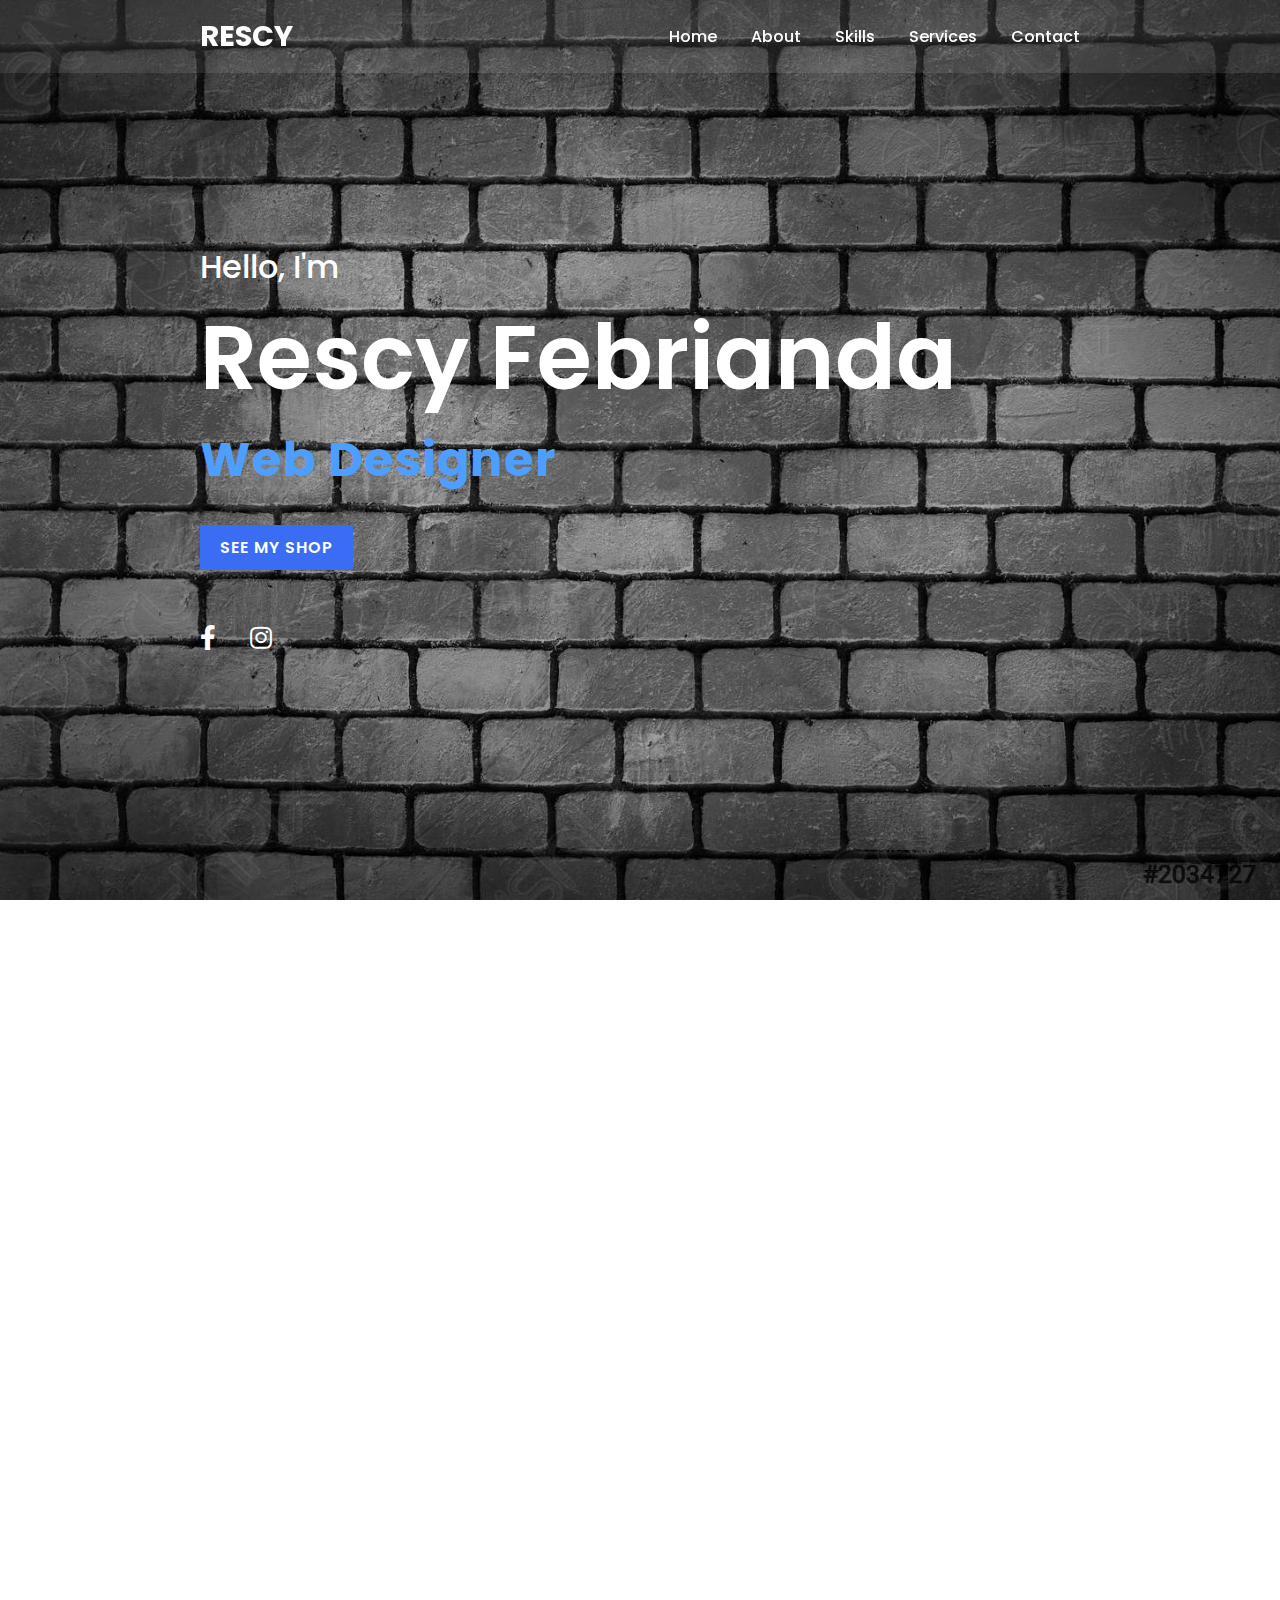
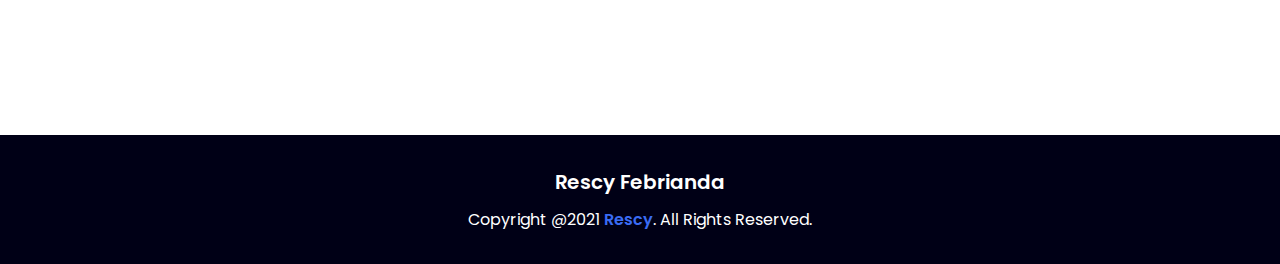
<file: index.html>
<!DOCTYPE html>
<html lang="en" dir="ltr">
  <head>
    <meta charset="utf-8">
    <meta name="viewport" content="width=device-width, initial-scale=1.0">
    <title>Rescy Portfolio</title>
    <link rel="stylesheet" href="style.css">
    <link rel="stylesheet" href="https://cdnjs.cloudflare.com/ajax/libs/font-awesome/5.15.2/css/all.min.css">
  </head>
  <body>

    <div class="scrollToTop-btn">
      <i class="fas fa-angle-up"></i>
    </div>

    <header>
      <a href="#" class="brand">Rescy</a>
      <div class="menu-btn"></div>
      <div class="navigation">
        <a href="#main">Home</a>
        <a href="#about">About</a>
        <a href="#skills">Skills</a>
        <a href="#services">Services</a>
        <a href="#contact">Contact</a>
      </div>
    </header>

    <section class="main" id="main">
      <div class="content">
        <h2>Hello, I'm<br><span>Rescy Febrianda</span></h2>
        <div class="animated-text">
          <h3>Web Designer</h3>
          <h3>Web Developer</h3>
          <h3>I.T Enthusiast </h3>
        </div>
        <a href="https://justpaste.it/pebiaa-store" class="btn">See My Shop</a>
        <div class="media-icons">
          <a href="https://www.facebook.com/rescyfebrianda0"><i class="fab fa-facebook-f"></i></a>
          <a href="https://www.instagram.com/rscyfbrnd"><i class="fab fa-instagram"></i></a>
        </div>
      </div>
    </section>

    <section class="about" id="about">
      <div class="title reveal">
        <h2 class="section-title">About Me</h2>
      </div>
      <div class="content">
        <div class="column col-left reveal">
          <div class="img-card">
            <img src="images/anime.avif" alt="">
          </div>
        </div>
        <div class="column col-right reveal">
          <h2 class="content-title">Hey There! I'm Rescy Febrianda</h2>
          <p>I'm Junior web designer and developer, I.T enthusiast. Every day, I spend my time to improve my skills to become a professional.</p>
          <br>
          <table style="font-size: 14px;">
            <tr>
              <th>Address</th>
              <td>Lhok Bengkuang Timur, Tapaktuan</td>
            </tr>

            <tr>
              <th>Date of Birth</th>
              <td>18 February</td>
            </tr>

            <tr>
              <th>Place of Birth</th>
              <td>Tapaktuan, Indonesia</td>
            </tr>

            <tr>
              <th>Gender</th>
              <td>Male</td>
            </tr>
          </table>
          <a href="#" class="btn">See More</a>
        </div>
      </div>
    </section>

    <section class="skills" id="skills">
      <div class="title reveal">
        <h2 class="section-title">My Skills</h2>
      </div>
      <div class="content">
        <div class="column col-left reveal">
          <h2 class="content-title">My Skills and Experiences</h2>
          <a href="#" class="btn">See More</a>
        </div>
        <div class="column col-right reveal">
          <div class="bar">
            <div class="info">
              <span>HTML</span>
              <span>95%</span>
            </div>
            <div class="line html"></div>
          </div>
          <div class="bar">
            <div class="info">
              <span>CSS</span>
              <span>85%</span>
            </div>
            <div class="line css"></div>
          </div>
          <div class="bar">
            <div class="info">
              <span>Javascript</span>
              <span>80%</span>
            </div>
            <div class="line javascript"></div>
          </div>
          <div class="bar">
            <div class="info">
              <span>JQuery</span>
              <span>80%</span>
            </div>
            <div class="line jquery"></div>
          </div>
          <div class="bar">
            <div class="info">
              <span>PHP</span>
              <span>75%</span>
            </div>
            <div class="line php"></div>
          </div>
        </div>
      </div>
    </section>

    <section class="services" id="services">
      <div class="title reveal">
        <h2 class="section-title">My Services</h2>
        </div>
      <div class="content">
        <div class="card reveal">
          <div class="service-icon">
            <i class="fas fa-palette"></i>
          </div>
          <div class="info">
            <h3>Web Design</h3>
            </div>
        </div>
        <div class="card reveal">
          <div class="service-icon">
            <i class="fas fa-file-code"></i>
          </div>
          <div class="info">
            <h3>Web Development</h3>
            </div>
        </div>
        <div class="card reveal">
          <div class="service-icon">
            <i class="fas fa-object-group"></i>
          </div>
          <div class="info">
            <h3>Motion Graphic Design</h3>
            </div>
        </div>
      </div>
    </section>

    <section class="contact" id="contact">
      <div class="title reveal">
        <h2 class="section-title">Contact Me</h2>
      </div>
      <div class="content">
        <div class="row">
          <div class="card reveal">
            <div class="contact-icon">
              <i class="fas fa-map-marker-alt"></i>
            </div>
            <div class="info">
              <h3>Address</h3>
              <span>Jl T. Cut Ali, Aceh Selatan, Indonesia</span>
            </div>
          </div>
          <div class="card reveal">
            <div class="contact-icon">
              <i class="fas fa-telegram"></i>
            </div>
            <div class="info">
              <h3>Telegram</h3>
              <span>@Sinns777</span>
            </div>
          </div>
          <div class="card reveal">
            <div class="contact-icon">
              <i class="fas fa-envelope"></i>
            </div>
            <div class="info">
              <h3>Email Address</h3>
              <span>codesec993@gmail.com</span>
            </div>
          </div>
          <div class="card reveal">
            <div class="contact-icon">
              <i class="fas fa-globe"></i>
            </div>
            <div class="info">
              <h3>Website</h3>
              <span>pebiaa.my.id</span>
            </div>
          </div>
        </div>
        <div class="row">
          <div class="contact-form reveal">
            <h3>Send Message</h3>
            <div class="input-box">
              <input type="text" name="" value="" placeholder="Name">
            </div>
            <div class="input-box">
              <input type="text" name="" value="" placeholder="Email">
            </div>
            <div class="input-box">
              <textarea name="name" rows="8" cols="80" placeholder="Message"></textarea>
            </div>
            <div class="input-box">
              <input type="submit" class="send-btn" name="" value="Send">
            </div>
          </div>
        </div>
      </div>
    </section>

    <footer class="footer">
      <span class="footer-title">Rescy Febrianda</span>
      <p>Copyright @2021 <a href="https://pebiaa.my.id">Rescy</a>. All Rights Reserved.</p>
    </footer>

    <script src="script.js" charset="utf-8"></script>

  </body>
</html>
</file>
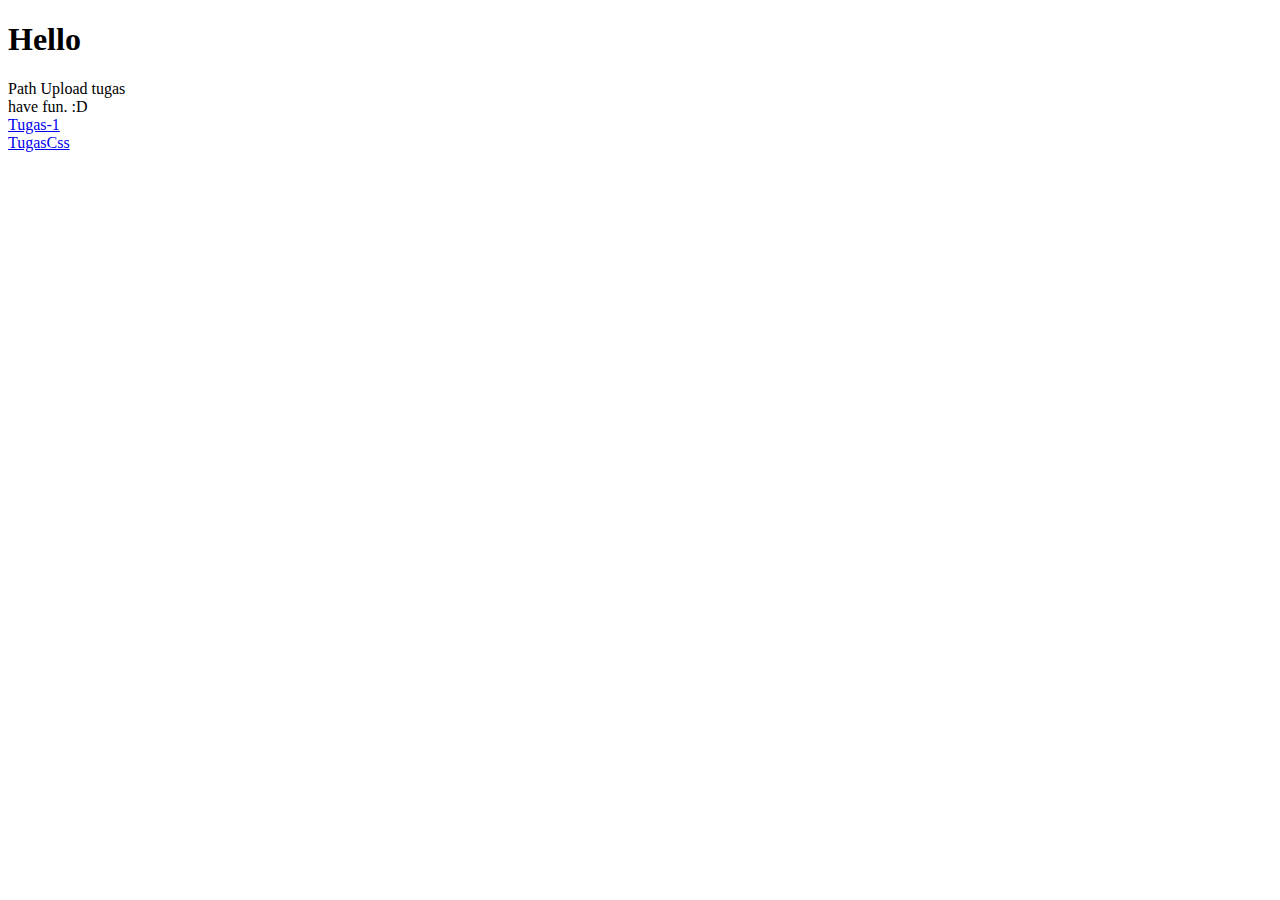
<file: html/index.html>
<!doctype html>
<html>
 <head></head> 
 <body> 
  <h1> Hello </h1> 
  <div>
    Path Upload tugas  
   <br> have fun. :D 
  </div>
  <li><a href="https://rescy.my.id/html/tugas.html">Tugas-1</a></li>
    <li><a href="https://rescy.my.id/html/modul.html">TugasCss</a></li>
 </body>
</html>
</file>
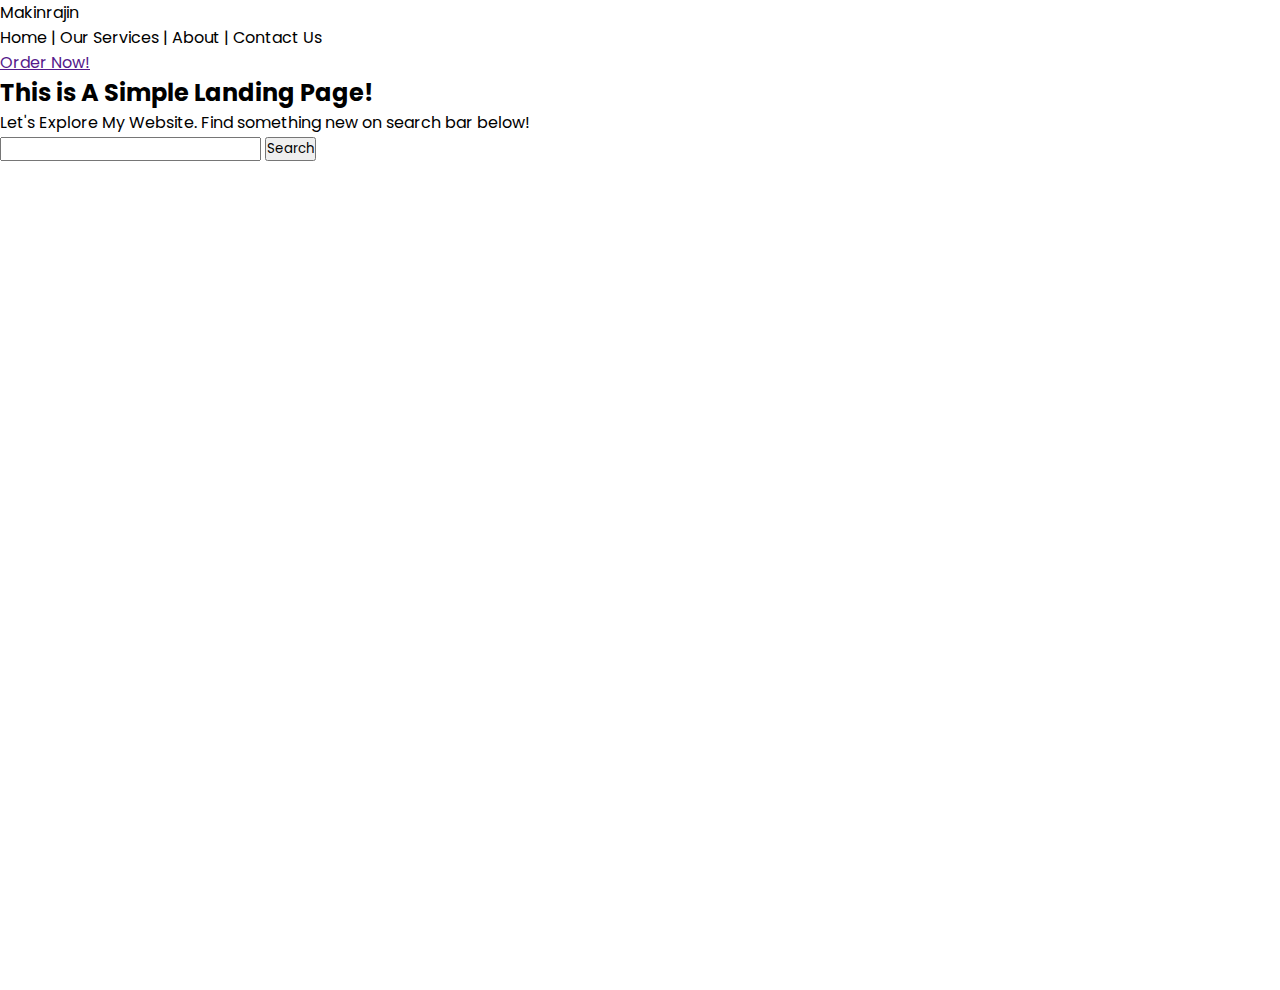
<file: landing.html>
<!DOCTYPE html>
<html>
<head>
    <title>Landing Page Makinrajin.com</title>
    <link rel="stylesheet" href="style.css">
</head>
<body>
    <div class="navbar">
        <div class="left">
            <div class="icon">
                Makinrajin
            </div>
            <div class="menu">
                Home | Our Services | About | Contact Us
            </div>    
        </div>
        <div class="button">
            <a href="" class="order">Order Now!</a>
        </div>
    </div>
    <div class="background">
        <div class="backdrop"></div>
    </div>
    <div class="jumbotron">
        <h2>This is A Simple Landing Page!</h2>
        <p>Let's Explore My Website. Find something new on search bar below!</p>
        <form action="" method="post">
            <input type="text" class="search">
            <button type="submit">Search</button>
        </form>
    </div>
</body>
</html>
</file>
<file: style.css>
@import url('https://fonts.googleapis.com/css2?family=Poppins:ital,wght@0,100;0,200;0,300;0,400;0,500;0,600;0,700;0,800;0,900;1,100;1,200;1,300;1,400;1,500;1,600;1,700;1,800;1,900&display=swap');

*{
  margin: 0;
  padding: 0;
  box-sizing: border-box;
  font-family: 'Poppins', sans-serif;
  scroll-behavior: smooth;
}

section{
  padding: 100px 200px;
}

.main{
  position: relative;
  width: 100%;
  min-height: 100vh;
  display: flex;
  align-items: center;
  background: url(images/brick-wall-black-background-2034727.jpg)no-repeat;
  background-size: cover;
  background-position: center;
  background-attachment: fixed;
}

.main .content{
  max-width: 800px;
}

.main .content h2{
  color: #fff;
  font-size: 2em;
  font-weight: 500;
}

.main .content h2 span{
  font-size: 2.8em;
  font-weight: 600;
}

.animated-text{
  position: relative;
  height: 70px;
  overflow: hidden;
}

.animated-text h3{
  color: #4e9eff;
  font-size: 3em;
  font-weight: 700;
  line-height: 70px;
  letter-spacing: 1px;
}

.animated-text h3:nth-child(1){
  animation: text-move 10s infinite;
}

@keyframes text-move{
  0%{
    margin-top: 0;
  }
  25%{
    margin-top: -70px;
  }
  50%{
    margin-top: -140px;
  }
  75%{
    margin-top: -70px;
  }
  100%{
    margin-top: 0;
  }
}

.btn{
  color: #fff;
  background: #3a6cf4;
  font-size: 1em;
  font-weight: 600;
  display: inline-block;
  padding: 10px 20px;
  text-transform: uppercase;
  text-decoration: none;
  letter-spacing: 1px;
  border-radius: 2px;
  margin-top: 30px;
  transition: 0.5s ease;
}

.btn:hover{
  background: #235bf6;
}

.media-icons{
  margin-top: 50px;
}

.media-icons a{
  color: #fff;
  font-size: 25px;
  margin-right: 30px;
}

header{
  z-index: 999;
  position: fixed;
  background: rgba(255, 255, 255, 0.1);
  top: 0;
  left: 0;
  width: 100%;
  padding: 15px 200px;
  display: flex;
  justify-content: space-between;
  align-items: center;
  transition: 0.5s ease;
}

header.sticky{
  background: #3a6cf4;
  padding: 10px 200px;
}

header .brand{
  color: #fff;
  font-size: 1.8em;
  font-weight: 700;
  text-transform: uppercase;
  text-decoration: none;
}

header .navigation{
  position: relative;
}

header .navigation a{
  color: #fff;
  font-size: 1em;
  font-weight: 500;
  text-decoration: none;
  margin-left: 30px;
}

header .navigation a:hover{
  color: #3a6cf4;
}

header.sticky .navigation a:hover{
  color: #000;
}

body{
  min-height: 110vh;
}

.title{
  width: 100%;
  display: flex;
  justify-content: center;
  align-items: center;
  flex-direction: column;
}

.section-title{
  position: relative;
  color: #3a6cf4;
  font-size: 2.2em;
  font-weight: 800;
  margin-bottom: 60px;
}

.section-title:before{
  content: '';
  position: absolute;
  top: 56px;
  left: 50%;
  width: 140px;
  height: 4px;
  background: #3a6cf4;
  transform: translateX(-50%);
}

.section-title:after{
  content: '';
  position: absolute;
  top: 50px;
  left: 50%;
  width: 15px;
  height: 15px;
  border-radius: 50%;
  background: #3a6cf4;
  transform: translateX(-50%);
}

.about .content{
  position: relative;
  width: 100%;
  display: flex;
  justify-content: space-between;
  margin-top: 20px;
}

.about .content .col-left{
  position: relative;
  width: 45%;
}

.about .content .col-right{
  position: relative;
  width: 50%;
}

.about .content .col-left .img-card{
  position: relative;
  width: 100%;
  min-height: 450px;
}

.about .content .col-left .img-card img{
  position: absolute;
  top: 0;
  left: 0;
  width: 100%;
  height: 100%;
  object-fit: cover;
  border-radius: 10px;
}

.about .content .col-right .content-title{
  font-size: 2em;
  font-weight: 800;
  margin-bottom: 20px;
}

.about .content .col-right .paragraph-text{
  font-size: 1em;
}

.skills{
  background: #000016;
}

.skills .content{
  position: relative;
  width: 100%;
  display: flex;
  justify-content: space-between;
  color: #fff;
  margin-top: 20px;
}

.skills .content .col-left{
  position: relative;
  width: 46%;
}

.skills .content .col-left .content-title{
  margin-bottom: 20px;
}

.skills .content .col-right{
  position: relative;
  width: 46%;
}

.skills .content .col-right .bar{
  margin-bottom: 15px;
  padding: 10px;
}

.skills .content .col-right .bar .info{
  display: flex;
  align-items: center;
  justify-content: space-between;
  margin-bottom: 5px;
}

.skills .content .col-right .bar .info span{
  font-size: 18px;
  font-weight: 500;
}

.skills .content .col-right .bar .line{
  position: relative;
  width: 100%;
  height: 15px;
  background: #ccc;
  border-radius: 2px;
}

.skills .content .col-right .bar .line:before{
  content: '';
  position: absolute;
  height: 100%;
  top: 0;
  left: 0;
  border-radius: 2px;
}

.skills .content .col-right .bar .html:before{
  width: 95%;
  background: #e45126;
}

.skills .content .col-right .bar .css:before{
  width: 90%;
  background: #0c73b8;
}

.skills .content .col-right .bar .javascript:before{
  width: 80%;
  background: #e3a324;
}

.skills .content .col-right .bar .jquery:before{
  width: 80%;
  background: #30dd6d;
}

.skills .content .col-right .bar .php:before{
  width: 75%;
  background: #6d7eb8;
}

.services .content{
  display: flex;
  justify-content: center;
  flex-wrap: wrap;
  flex-direction: row;
  margin-top: 20px;
}

.title p{
  font-size: 1em;
  width: 80%;
}

.services .content .card{
  background: #fff;
  width: 340px;
  margin: 10px;
  padding: 25px;
  justify-content: center;
  align-items: center;
  flex-direction: column;
  box-shadow: 0 5px 25px rgba(1 1 1 / 15%);
  border-radius: 10px;
}

.services .content .card .service-icon{
  color: #3a6cf4;
  font-size: 8em;
  text-align: center;
  transition: transform 0.5s ease;
}

.services .content .card:hover .service-icon{
  transform: translateY(-10px);
}

.services .content .card .info{
  text-align: center;
}

.services .content .card .info h3{
  color: #3a6cf4;
  font-size: 1.2em;
  font-weight: 700;
  margin: 10px;
}

.work{
  background: #000016;
}

.work .content{
  display: flex;
  justify-content: center;
  flex-direction: row;
  flex-wrap: wrap;
  margin-top: 20px;
}

.work .content .card{
  width: 340px;
  margin: 15px;
}

.work .content .card .card-img{
  position: relative;
  width: 100%;
  height: 260px;
  overflow: hidden;
  border-radius: 10px;
}

.work .content .card .card-img img{
  position: absolute;
  top: 0;
  left: 0;
  width: 100%;
  height: 100%;
  object-fit: cover;
  border-radius: 10px;
  transition: 0.5s ease;
}

.work .content .card .card-img img:hover{
  transform: scale(1.2);
}

.contact .content{
  display: flex;
  justify-content: center;
  flex-wrap: wrap;
  flex-direction: column;
  margin-top: 20px;
}

.contact .content .row{
  display: flex;
  justify-content: center;
  flex-wrap: wrap;
  flex-direction: row;
}

.contact .content .row .card{
  background: #fff;
  width: 240px;
  margin: 20px;
  padding: 25px;
  display: flex;
  justify-content: center;
  align-items: center;
  flex-direction: column;
  box-shadow: 0 5px 25px rgba(1 1 1 / 15%);
  border-radius: 10px;
}

.contact .content .row .card .contact-icon{
  color: #3a6cf4;
  font-size: 4em;
  text-align: center;
  transition: transform 0.5s ease;
}

.contact .content .row .card:hover .contact-icon{
  transform: translateY(-10px);
}

.contact .content .row .card .info{
  text-align: center;
}

.contact .content .row .card .info h3{
  color: #111;
  font-size: 1.2em;
  font-weight: 700;
  margin: 10px;
}

.contact .content .row .card .info span{
  color: #666;
  font-weight: 500;
}

.contact-form{
  background: #fff;
  max-width: 600px;
  margin-top: 50px;
  padding: 50px;
  border-radius: 10px;
  box-shadow: 0 5px 25px rgba(1 1 1 / 15%);
}

.contact-form h3{
  color: #111;
  font-size: 1.6em;
  font-weight: 600;
  text-align: center;
  margin-bottom: 40px;
}

.contact-form .input-box{
  position: relative;
  width: 100%;
  margin-bottom: 20px;
}

.contact-form .input-box input,
.contact-form .input-box textarea{
  color: #111;
  width: 100%;
  padding: 10px;
  font-size: 1em;
  font-weight: 400;
  outline: none;
  border: 1px solid #111;
  border-radius: 5px;
  resize: none;
}

.contact-form .input-box .send-btn{
  color: #fff;
  background: #3a6cf4;
  display: inline-block;
  font-size: 1.1em;
  font-weight: 500;
  text-transform: uppercase;
  letter-spacing: 2px;
  width: 100%;
  border: none;
  cursor: pointer;
  transition: 0.5s ease;
}

.contact-form .input-box .send-btn:hover{
  background: #235bf6;
}

.footer{
  background: #000016;
  color: #fff;
  text-align: center;
  padding: 2em;
}

.footer .footer-title{
  font-size: 20px;
  font-weight: 600;
}

.footer p{
  font-size: 16px;
  margin-top: 10px;
}

.footer p a{
  color: #3a6cf4;
  font-weight: 600;
  text-decoration: none;
}

@media (max-width: 1040px){
  header{
    padding: 12px 20px;
  }

  header.sticky{
    padding: 10px 20px;
  }

  header .navigation{
    display: none;
  }

  header .navigation.active{
    z-index: 888;
    position: fixed;
    background: #fff;
    top: 0;
    right: 0;
    width: 380px;
    height: 100%;
    display: flex;
    justify-content: center;
    align-items: center;
    flex-direction: column;
    box-shadow: 0 5px 25px rgba(1 1 1 / 15%);
    transition: 0.3s ease;
  }

  header .navigation a{
    color: #000;
    font-size: 1.2em;
    margin: 10px;
    padding: 0 20px;
    border-radius: 20px;
  }

  header .navigation a:hover{
    background: #3a6cf4;
    color: #fff;
    transition: 0.3s ease;
  }

  .menu-btn{
    position: absolute;
    background: url(images/menu.png)no-repeat;
    background-size: 30px;
    background-position: center;
    width: 40px;
    height: 40px;
    right: 0;
    margin: 0 20px;
    cursor: pointer;
    transition: 0.3s ease;
  }

  .menu-btn.active{
    z-index: 999;
    background: url(images/close.png)no-repeat;
    background-size: 25px;
    background-position: center;
    transition: 0.3s ease;
    filter: invert(1);
  }

  section{
    padding: 80px 20px;
  }

  .main .content h2{
    font-size: 1em;
  }

  .animated-text h3{
    font-size: 2.2em;
  }

  .section-title{
    font-size: 1.8em;
  }

  .about .content{
    flex-direction: column;
  }

  .about .content .column{
    position: relative;
    width: 100%;
  }

  .about .content .col-right{
    margin-top: 40px;
  }

  .skills .content{
    flex-direction: column;
  }

  .skills .content .column{
    position: relative;
    width: 100%;
  }

  .skills .content .col-right{
    margin-top: 40px;
  }

  .contact-form{
    padding: 35px 40px;
  }
}

.scrollToTop-btn{
  z-index: 999;
  position: fixed;
  background: #3a6cf4;
  color: #fff;
  width: 45px;
  height: 45px;
  right: 0;
  bottom: 10px;
  font-size: 22px;
  text-align: center;
  line-height: 45px;
  border-radius: 3px;
  cursor: pointer;
  pointer-events: none;
  opacity: 0;
  transition: all 0.3s ease;
}

.scrollToTop-btn.active{
  right: 20px;
  opacity: 1;
  pointer-events: auto;
}

.reveal{
  position: relative;
  transform: translateY(50px);
  opacity: 0;
  transition: all 1.5s ease;
}

.reveal.active{
  transform: translateY(0);
  opacity: 1;
}
</file>
